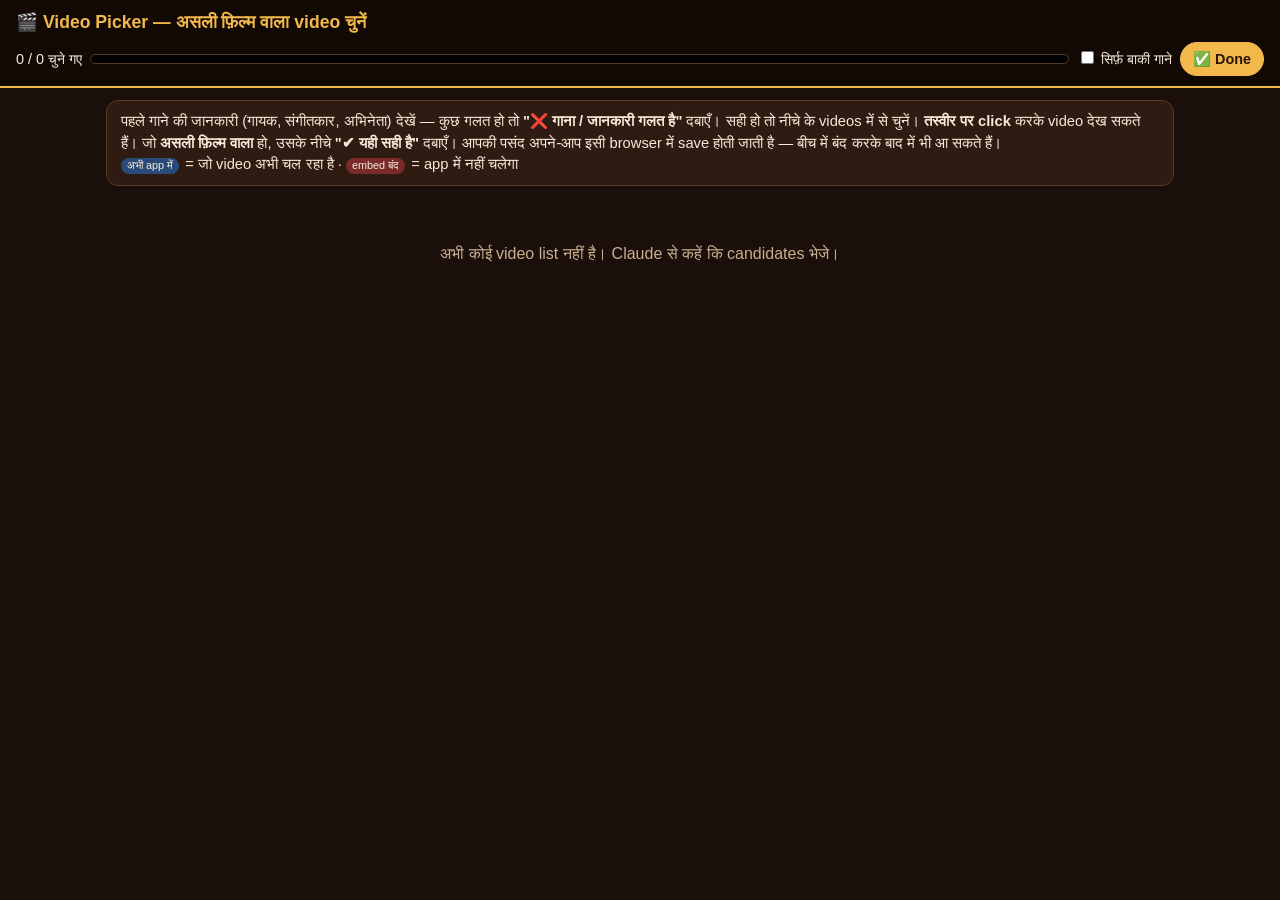
<file: tools/picker.html>
<!DOCTYPE html>
<html lang="hi">
<head>
<meta charset="UTF-8">
<meta name="viewport" content="width=device-width, initial-scale=1">
<meta name="robots" content="noindex">
<title>Video Picker — Kishore Jukebox</title>
<style>
  :root { --bg:#1a0f0a; --card:#2e1b11; --card2:#3a2416; --line:#5a3a24; --text:#f7ead8; --muted:#c9ae8f; --gold:#f2b84b; --red:#d9483b; --green:#3fb86b; }
  * { box-sizing: border-box; }
  body { margin:0; background:var(--bg); color:var(--text); font-family:"Segoe UI",Roboto,"Noto Sans Devanagari",sans-serif; line-height:1.45; }
  header { position:sticky; top:0; z-index:5; background:#120905; border-bottom:2px solid var(--gold); padding:10px 16px; }
  header h1 { margin:0; font-size:1.1rem; color:var(--gold); }
  .bar { display:flex; flex-wrap:wrap; gap:8px; align-items:center; margin-top:6px; font-size:.9rem; }
  .progress { flex:1; min-width:160px; height:10px; background:#000; border-radius:99px; overflow:hidden; border:1px solid var(--line); }
  .progress i { display:block; height:100%; background:var(--green); width:0; transition:width .3s; }
  button { font:inherit; cursor:pointer; border-radius:99px; border:1px solid var(--line); background:var(--card); color:var(--text); padding:6px 12px; }
  button.primary { background:var(--gold); color:#2a1608; border-color:var(--gold); font-weight:700; }
  main { max-width:1100px; margin:0 auto; padding:12px 16px 80px; }
  .help { background:var(--card); border:1px solid var(--line); border-radius:12px; padding:10px 14px; font-size:.92rem; }
  .song { margin:18px 0; padding:12px; background:#24150d; border:1px solid var(--line); border-radius:14px; }
  .song.done { border-color:var(--green); }
  .info { margin:4px 0 0; font-size:.82rem; color:var(--muted); }
  .rej { margin:6px 0 0; color:#ff9a8a; font-size:.85rem; }
  button.reject { margin-top:6px; font-size:.8rem; border-color:#7a2a2a; }
  .song:has(.rej) .cands { opacity:.35; }
  .song h2 { margin:0; font-size:1rem; }
  .song h2 small { color:var(--muted); font-weight:400; }
  .cands { display:grid; grid-template-columns:repeat(auto-fill,minmax(180px,1fr)); gap:10px; margin-top:10px; }
  .cand { background:var(--card); border:2px solid var(--line); border-radius:10px; overflow:hidden; display:flex; flex-direction:column; }
  .cand.sel { border-color:var(--green); box-shadow:0 0 0 2px rgba(63,184,107,.4); }
  .cand.noembed { opacity:.45; }
  .thumb { position:relative; aspect-ratio:16/9; background:#000; cursor:pointer; border:0; padding:0; border-radius:0; width:100%; }
  .thumb img { width:100%; height:100%; object-fit:cover; display:block; }
  .thumb span { position:absolute; inset:auto 6px 6px auto; background:rgba(0,0,0,.75); color:#fff; font-size:.75rem; padding:1px 6px; border-radius:4px; }
  .meta { padding:6px 8px; font-size:.78rem; flex:1; }
  .meta b { display:block; font-size:.8rem; font-weight:600; max-height:3.6em; overflow:hidden; }
  .meta .ch { color:var(--muted); }
  .tag { display:inline-block; font-size:.68rem; padding:0 6px; border-radius:99px; background:var(--card2); margin:2px 2px 0 0; }
  .tag.cur { background:#2a4a7a; } .tag.bad { background:#7a2a2a; }
  .pick { margin:0 8px 8px; }
  .cand.sel .pick { background:var(--green); color:#04150a; border-color:var(--green); font-weight:700; }
  .modal { position:fixed; inset:0; background:rgba(0,0,0,.85); display:none; align-items:center; justify-content:center; z-index:10; padding:16px; }
  .modal.open { display:flex; }
  .modal-box { width:min(800px,100%); }
  .modal iframe { width:100%; aspect-ratio:16/9; border:0; background:#000; }
  .modal .row { display:flex; gap:8px; justify-content:flex-end; margin-top:8px; }
  textarea { width:100%; min-height:120px; background:#000; color:#9f9; border:1px solid var(--line); border-radius:8px; font-family:monospace; font-size:.75rem; }
  .empty { text-align:center; color:var(--muted); padding:40px 0; }
</style>
</head>
<body>
<header>
  <h1>🎬 Video Picker — असली फ़िल्म वाला video चुनें</h1>
  <div class="bar">
    <span id="count">0 / 0</span>
    <div class="progress"><i id="prog"></i></div>
    <label><input type="checkbox" id="onlyLeft"> सिर्फ़ बाकी गाने</label>
    <button class="primary" id="doneBtn">✅ Done</button>
  </div>
</header>
<main>
  <div class="help">
    पहले गाने की जानकारी (गायक, संगीतकार, अभिनेता) देखें — कुछ गलत हो तो <b>"❌ गाना / जानकारी गलत है"</b> दबाएँ।
    सही हो तो नीचे के videos में से चुनें। <b>तस्वीर पर click</b> करके video देख सकते हैं।
    जो <b>असली फ़िल्म वाला</b> हो, उसके नीचे <b>"✔ यही सही है"</b> दबाएँ।
    आपकी पसंद अपने-आप इसी browser में save होती जाती है — बीच में बंद करके बाद में भी आ सकते हैं।
    <br><span class="tag cur">अभी app में</span> = जो video अभी चल रहा है · <span class="tag bad">embed बंद</span> = app में नहीं चलेगा
  </div>
  <div id="list"><p class="empty">Loading…</p></div>
  <div id="result" hidden>
    <h2>✅ आपकी पसंद तैयार है</h2>
    <p>Claude को बस बता दें "picker done" — वह यहाँ से अपने-आप पढ़ लेगा। (या नीचे वाला text copy कर दें।)</p>
    <textarea id="out" readonly></textarea>
  </div>
</main>

<div class="modal" id="modal" role="dialog" aria-modal="true">
  <div class="modal-box">
    <iframe id="frame" allow="autoplay; encrypted-media" allowfullscreen></iframe>
    <div class="row">
      <button class="primary" id="mPick">✔ यही सही है</button>
      <button id="mClose">✕ बंद करें</button>
    </div>
  </div>
</div>

<script>
(() => {
  'use strict';
  const LS = {
    get(k, d) { try { const v = localStorage.getItem(k); return v ? JSON.parse(v) : d; } catch { return d; } },
    set(k, v) { try { localStorage.setItem(k, JSON.stringify(v)); } catch { alert('Browser storage full / blocked'); } }
  };
  const esc = (s) => String(s ?? '').replace(/[&<>"']/g, (c) => ({ '&':'&amp;','<':'&lt;','>':'&gt;','"':'&quot;',"'":'&#39;' }[c]));
  const fmtViews = (n) => n >= 1e7 ? (n / 1e7).toFixed(1) + ' करोड़' : n >= 1e5 ? (n / 1e5).toFixed(1) + ' लाख' : n >= 1e3 ? Math.round(n / 1e3) + 'K' : String(n || 0);

  // Candidates arrive once via the URL hash (#cand=...), then live in localStorage.
  if (location.hash.startsWith('#cand=')) {
    try {
      const incoming = JSON.parse(decodeURIComponent(location.hash.slice(6)));
      LS.set('kk.cand', { ...LS.get('kk.cand', {}), ...incoming });
    } catch (e) { console.error('Bad candidate data', e); }
    history.replaceState(null, '', location.pathname);
  }

  const cand = LS.get('kk.cand', {});
  const picks = LS.get('kk.picks', {});
  let songs = [];
  let modalFor = null;

  const $ = (id) => document.getElementById(id);

  function render() {
    const onlyLeft = $('onlyLeft').checked;
    const withCands = songs.filter((s) => cand[s.id] && cand[s.id].length);
    const done = withCands.filter((s) => picks[s.id]).length;
    $('count').textContent = `${done} / ${withCands.length} चुने गए`;
    $('prog').style.width = withCands.length ? (done / withCands.length * 100) + '%' : 0;
    if (!withCands.length) {
      $('list').innerHTML = '<p class="empty">अभी कोई video list नहीं है। Claude से कहें कि candidates भेजे।</p>';
      return;
    }
    $('list').innerHTML = withCands
      .filter((s) => !onlyLeft || !picks[s.id])
      .map((s) => `
        <section class="song ${picks[s.id] ? 'done' : ''}" id="sec-${esc(s.id)}">
          <h2>${esc(s.title)} <small>· ${esc(s.hi)} · ${esc(s.film)} (${esc(s.year)})</small></h2>
          <p class="info">🎤 ${esc([].concat(s.singers).join(', '))} · 🎼 ${esc(s.composer)}${s.actors ? ' · ⭐ ' + esc(s.actors.join(', ')) : ''}</p>
          ${picks[s.id] === 'REJECT' ? '<p class="rej">❌ आपने यह गाना गलत बताया है — यह app में नहीं जाएगा।</p>' : ''}
          <button class="reject" data-pick="${esc(s.id)}|REJECT">${picks[s.id] === 'REJECT' ? '❌ गलत चिह्नित' : '❌ गाना / जानकारी गलत है'}</button>
          <div class="cands">
            ${cand[s.id].map((v) => `
              <div class="cand ${picks[s.id] === v.id ? 'sel' : ''} ${v.e === 0 ? 'noembed' : ''}">
                <button class="thumb" data-preview="${esc(s.id)}|${esc(v.id)}" aria-label="Preview">
                  <img loading="lazy" src="https://i.ytimg.com/vi/${esc(v.id)}/mqdefault.jpg" alt="">
                  <span>${esc(v.len)}</span>
                </button>
                <div class="meta">
                  <b>${esc(v.t)}</b>
                  <span class="ch">${esc(v.c)} · ${fmtViews(v.v)} views</span><br>
                  ${s.yt === v.id ? '<span class="tag cur">अभी app में</span>' : ''}
                  ${v.e === 0 ? '<span class="tag bad">embed बंद</span>' : ''}
                </div>
                <button class="pick" data-pick="${esc(s.id)}|${esc(v.id)}">${picks[s.id] === v.id ? '✔ चुना गया' : '✔ यही सही है'}</button>
              </div>`).join('')}
          </div>
        </section>`).join('') || '<p class="empty">🎉 सारे गाने चुन लिए गए!</p>';
  }

  function choose(sid, vid) {
    picks[sid] = vid;
    LS.set('kk.picks', picks);
    render();
    // jump to next unpicked song
    const next = songs.find((s) => cand[s.id] && !picks[s.id]);
    if (next && !$('onlyLeft').checked) document.getElementById('sec-' + next.id)?.scrollIntoView({ behavior: 'smooth', block: 'start' });
  }

  document.addEventListener('click', (e) => {
    const p = e.target.closest('[data-pick]');
    if (p) { const [sid, vid] = p.dataset.pick.split('|'); choose(sid, vid); return; }
    const pv = e.target.closest('[data-preview]');
    if (pv) {
      const [sid, vid] = pv.dataset.preview.split('|');
      modalFor = [sid, vid];
      $('frame').src = `https://www.youtube-nocookie.com/embed/${encodeURIComponent(vid)}?autoplay=1&rel=0`;
      $('modal').classList.add('open');
    }
  });
  const closeModal = () => { $('modal').classList.remove('open'); $('frame').src = 'about:blank'; };
  $('mClose').addEventListener('click', closeModal);
  $('modal').addEventListener('click', (e) => { if (e.target.id === 'modal') closeModal(); });
  $('mPick').addEventListener('click', () => { if (modalFor) choose(modalFor[0], modalFor[1]); closeModal(); });
  $('onlyLeft').addEventListener('change', render);
  $('doneBtn').addEventListener('click', () => {
    $('out').value = JSON.stringify(picks);
    $('result').hidden = false;
    $('result').scrollIntoView({ behavior: 'smooth' });
  });

  fetch('../songs.json', { cache: 'no-cache' })
    .then((r) => r.json())
    .then((d) => {
      const all = d.songs || d.bundles.flatMap((b) => b.sections.flatMap((sec) => sec.songs));
      // By default only NEW songs (status "review"); add ?all=1 to see every song
      songs = new URLSearchParams(location.search).get('all') ? all : all.filter((s) => s.status === 'review');
      render();
    })
    .catch(() => { $('list').innerHTML = '<p class="empty">songs.json load नहीं हुआ।</p>'; });
})();
</script>
</body>
</html>
</file>
